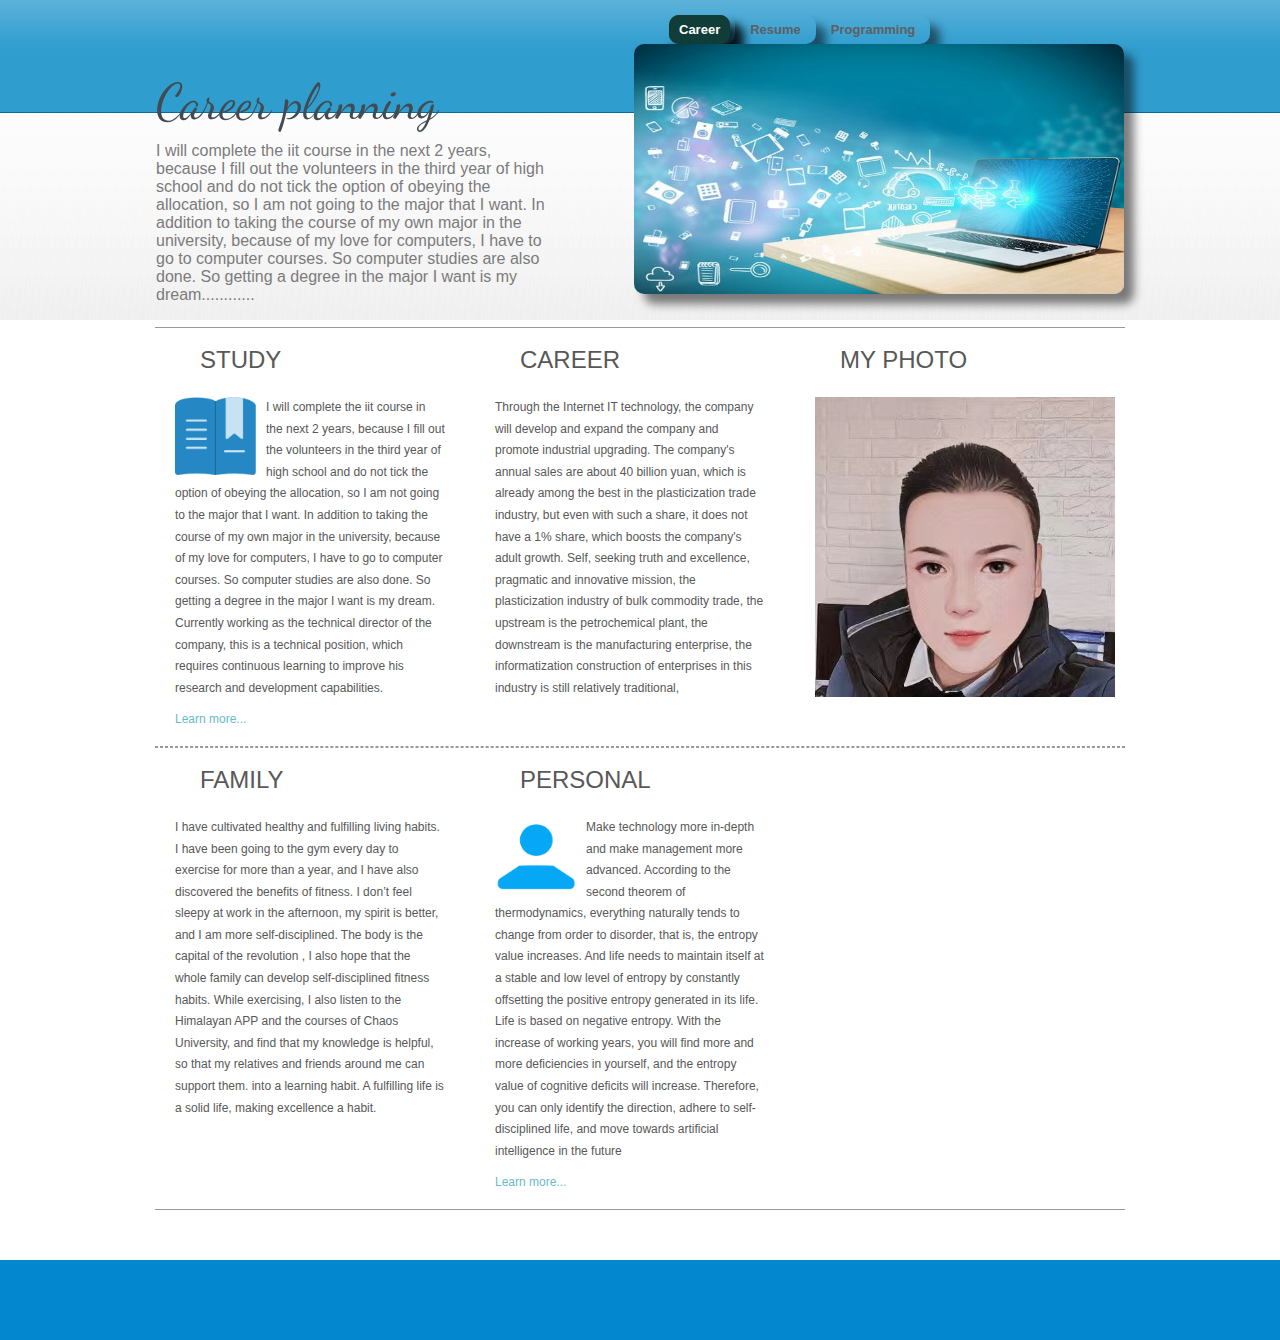
<file: index.html>
<!DOCTYPE html>
<html lang="en">
  <head>
    <title>
      Project 2-index
    </title>
    <meta content="text/html; charset=utf-8" http-equiv="Content-Type"/>
    <link href="https://fonts.googleapis.com/css2?family=Dancing+Script:wght@700&display=swap" rel="stylesheet">
    <link href="https://fonts.googleapis.com/css2?family=Comfortaa:wght@300&display=swap" rel="stylesheet">
    <link href="https://fonts.googleapis.com/css2?family=Hubballi&display=swap" rel="stylesheet">
    <link href="https://fonts.googleapis.com/css2?family=Smooch+Sans&display=swap" rel="stylesheet">
    <link href="css/style.css" rel="stylesheet" type="text/css"/>
  </head>
  <body>
    <div class="main">
      <div class="header">
        <div class="headert_text_resize">
          <div class="menu">
            <ul>
              <li>
                <a class="active" href="index.html">
                  <span>
                    Career
                  </span>
                </a>
              </li>
              <li>
                <a href="resume.html">
                  <span>
                    Resume
                  </span>
                </a>
              </li>
              <li>
                <a href="programming.html">
                  <span>
                    Programming
                  </span>
                </a>
              </li>
            </ul>
          </div>
          <div class="clr">
          </div>
          <img alt="img" height="250" src="images/header_img.jpg" width="490"/>
          <div class="headert_text">
            <h2>
              Career planning
            </h2>
            <p>
              I will complete the iit course in the next 2 years, because I fill out the volunteers in the third year of high school and do not tick the option of obeying the allocation, so I am not going to the major that I want. In addition to taking the course of my own major in the university, because of my love for computers, I have to go to computer courses. So computer studies are also done. So getting a degree in the major I want is my dream............
            </p>
          </div>
        </div>
      </div>
    </div>
    <div class="clr">
    </div>
    <div class="body">
      <div class="FBG">
        <div class="FBG_resize">
          <div class="blok">
            <h2>
              Study
            </h2>
            <img alt="img" height="78" src="images/fbg_2.png" width="81"/>
            <p>
              I will complete the iit course in the next 2 years, because I fill out the volunteers in the third year of high school and do not tick the option of obeying the allocation, so I am not going to the major that I want. In addition to taking the course of my own major in the university, because of my love for computers, I have to go to computer courses. So computer studies are also done. So getting a degree in the major I want is my dream. Currently working as the technical director of the company, this is a technical position, which requires continuous learning to improve his research and development capabilities.
            </p>
            <p>
              <a href="#">
                Learn more...
              </a>
              <br/>
            </p>
          </div>
          <div class="blok">
            <h2>
              Career
            </h2>
            <p>
              Through the Internet IT technology, the company will develop and expand the company and promote industrial upgrading. The company's annual sales are about 40 billion yuan, which is already among the best in the plasticization trade industry, but even with such a share, it does not have a 1% share, which boosts the company's adult growth. Self, seeking truth and excellence, pragmatic and innovative mission, the plasticization industry of bulk commodity trade, the upstream is the petrochemical plant, the downstream is the manufacturing enterprise, the informatization construction of enterprises in this industry is still relatively traditional,
            </p>
          </div>
          <div class="blok">
            <h2>
              My photo
            </h2>
            <img alt="my photo" src="images/3.jpg"/>
          </div>
          <div class="clr">
          </div>
        </div>
        <div class="FBG_resize2">
          <div class="blok">
            <h2>
              Family
            </h2>
            <p>
              I have cultivated healthy and fulfilling living habits. I have been going to the gym every day to exercise for more than a year, and I have also discovered the benefits of fitness. I don’t feel sleepy at work in the afternoon, my spirit is better, and I am more self-disciplined. The body is the capital of the revolution , I also hope that the whole family can develop self-disciplined fitness habits. While exercising, I also listen to the Himalayan APP and the courses of Chaos University, and find that my knowledge is helpful, so that my relatives and friends around me can support them. into a learning habit. A fulfilling life is a solid life, making excellence a habit.
            </p>
          </div>
          <div class="blok">
            <h2>
              Personal
            </h2>
            <img alt="img" height="78" src="images/fbg_3.png" width="81"/>
            <p>
              Make technology more in-depth and make management more advanced. According to the second theorem of thermodynamics, everything naturally tends to change from order to disorder, that is, the entropy value increases. And life needs to maintain itself at a stable and low level of entropy by constantly offsetting the positive entropy generated in its life. Life is based on negative entropy. With the increase of working years, you will find more and more deficiencies in yourself, and the entropy value of cognitive deficits will increase. Therefore, you can only identify the direction, adhere to self-disciplined life, and move towards artificial intelligence in the future
            </p>
            <p>
              <a href="#">
                Learn more...
              </a>
              <br/>
            </p>
          </div>
          <div class="clr">
          </div>
        </div>
      </div>
    </div>
    <div class="footer">
      <div class="footer_resize">
        <div class="bg">
        </div>
      </div>
      <div class="clr">
      </div>
    </div>
  </body>
</html>
</file>
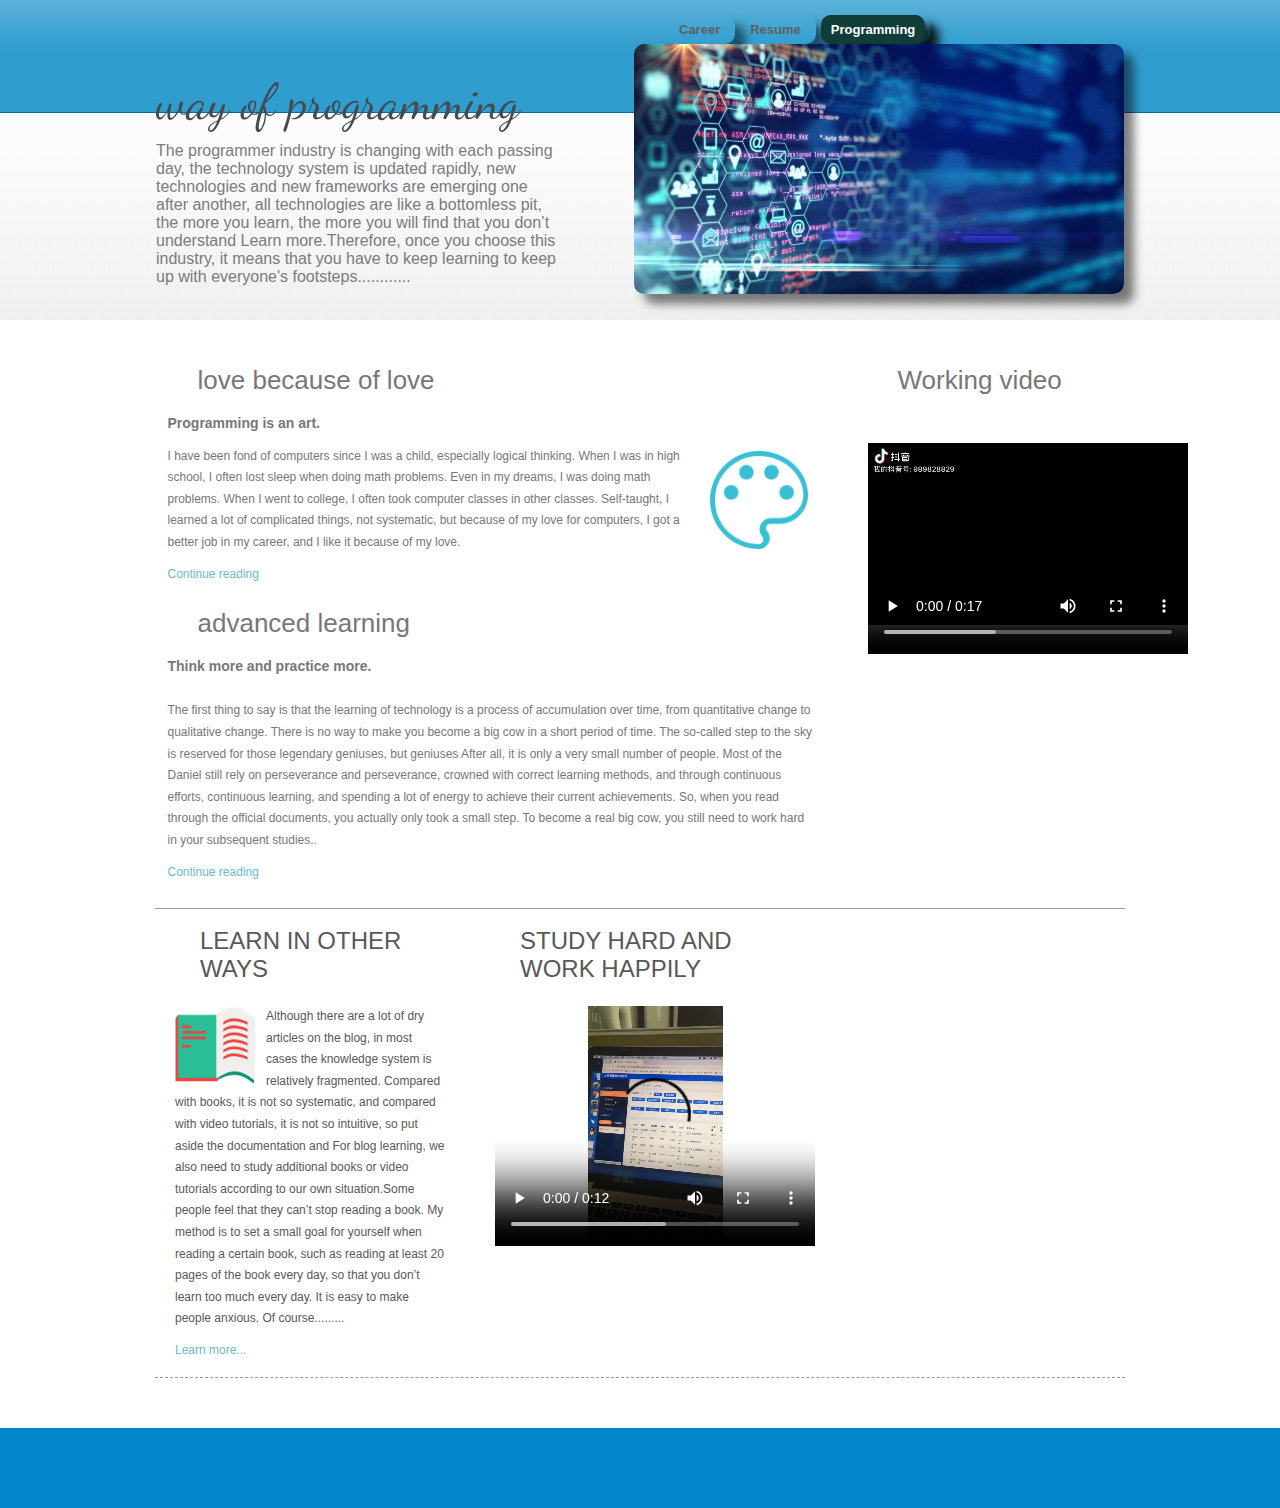
<file: programming.html>
<!DOCTYPE html>
<html lang="en">
  <head>
    <title>
      Project 2-programming
    </title>
    <meta content="text/html; charset=utf-8" http-equiv="Content-Type"/>
    <link href="https://fonts.googleapis.com/css2?family=Dancing+Script:wght@700&display=swap" rel="stylesheet">
    <link href="https://fonts.googleapis.com/css2?family=Comfortaa:wght@300&display=swap" rel="stylesheet">
    <link href="https://fonts.googleapis.com/css2?family=Hubballi&display=swap" rel="stylesheet">
    <link href="https://fonts.googleapis.com/css2?family=Smooch+Sans&display=swap" rel="stylesheet">
    <link href="css/style.css" rel="stylesheet" type="text/css"/>
  </head>
  <body>
    <div class="main">
      <div class="header">
        <div class="headert_text_resize">
          <div class="menu">
            <ul>
              <li>
                <a href="index.html">
                  <span>
                    Career
                  </span>
                </a>
              </li>
              <li>
                <a href="resume.html">
                  <span>
                    Resume
                  </span>
                </a>
              </li>
              <li>
                <a class="active" href="programming.html">
                  <span>
                    Programming
                  </span>
                </a>
              </li>
            </ul>
          </div>
          <div class="clr">
          </div>
          <img alt="img" height="250" src="images/header_img3.jpg" width="490"/>
          <div class="headert_text">
            <h2>
              way of programming
            </h2>
            <p>
              The programmer industry is changing with each passing day, the technology system is updated rapidly, new technologies and new frameworks are emerging one after another, all technologies are like a bottomless pit, the more you learn, the more you will find that you don’t understand Learn more.Therefore, once you choose this industry, it means that you have to keep learning to keep up with everyone's footsteps............
            </p>
          </div>
        </div>
      </div>
    </div>
    <div class="clr">
    </div>
    <div class="body">
      <div class="body_resize">
        <div class="bg">
        </div>
        <div class="left">
          <h2>
            love because of love
          </h2>
          <p>
            <span>
              Programming is an art.
            </span>
          </p>
          <img alt="img_1" class="floated" height="98" src="images/img_1.png" width="98"/>
          <p>
            I have been fond of computers since I was a child, especially logical thinking. When I was in high school, I often lost sleep when doing math problems. Even in my dreams, I was doing math problems. When I went to college, I often took computer classes in other classes. Self-taught, I learned a lot of complicated things, not systematic, but because of my love for computers, I got a better job in my career, and I like it because of my love.
          </p>
          <p>
            <a href="#">
              Continue reading
            </a>
          </p>
          <p>
          </p>
          <h2>
            advanced learning
          </h2>
          <p>
            <span>
              Think more and practice more.
            </span>
            <br/>
            <br/>
            The first thing to say is that the learning of technology is a process of accumulation over time, from quantitative change to qualitative change. There is no way to make you become a big cow in a short period of time. The so-called step to the sky is reserved for those legendary geniuses, but geniuses After all, it is only a very small number of people. Most of the Daniel still rely on perseverance and perseverance, crowned with correct learning methods, and through continuous efforts, continuous learning, and spending a lot of energy to achieve their current achievements. So, when you read through the official documents, you actually only took a small step. To become a real big cow, you still need to work hard in your subsequent studies..
          </p>
          <p>
            <a href="#">
              Continue reading
            </a>
          </p>
          <p>
          </p>
          <p>
          </p>
        </div>
        <div class="right">
          <h2>
            Working video
          </h2>
          <p>
            <video controls="" height="240" width="320">
              <source src="video/1.mp4" type="video/mp4">
            </video>
          </p>
        </div>
        <div class="clr">
        </div>
      </div>
      <div class="FBG">
        <div class="FBG_resize">
          <div class="blok">
            <h2>
              Learn in other ways
            </h2>
            <img alt="img" height="78" src="images/fbg_1.png" width="81"/>
            <p>
              Although there are a lot of dry articles on the blog, in most cases the knowledge system is relatively fragmented. Compared with books, it is not so systematic, and compared with video tutorials, it is not so intuitive, so put aside the documentation and For blog learning, we also need to study additional books or video tutorials according to our own situation.Some people feel that they can’t stop reading a book. My method is to set a small goal for yourself when reading a certain book, such as reading at least 20 pages of the book every day, so that you don’t learn too much every day. It is easy to make people anxious. Of course.........
            </p>
            <p>
              <a href="#">
                Learn more...
              </a>
              <br/>
            </p>
          </div>
          <div class="blok">
            <h2>
              Study hard and work happily
            </h2>
            <p>
              <video controls="" height="240" width="320">
                <source src="video/2.mp4" type="video/mp4">
              </video>
            </p>
          </div>
          <div class="clr">
          </div>
        </div>
      </div>
    </div>
    <div class="footer">
      <div class="footer_resize">
        <div class="bg">
        </div>
      </div>
      <div class="clr">
      </div>
    </div>
  </body>
</html>
</file>
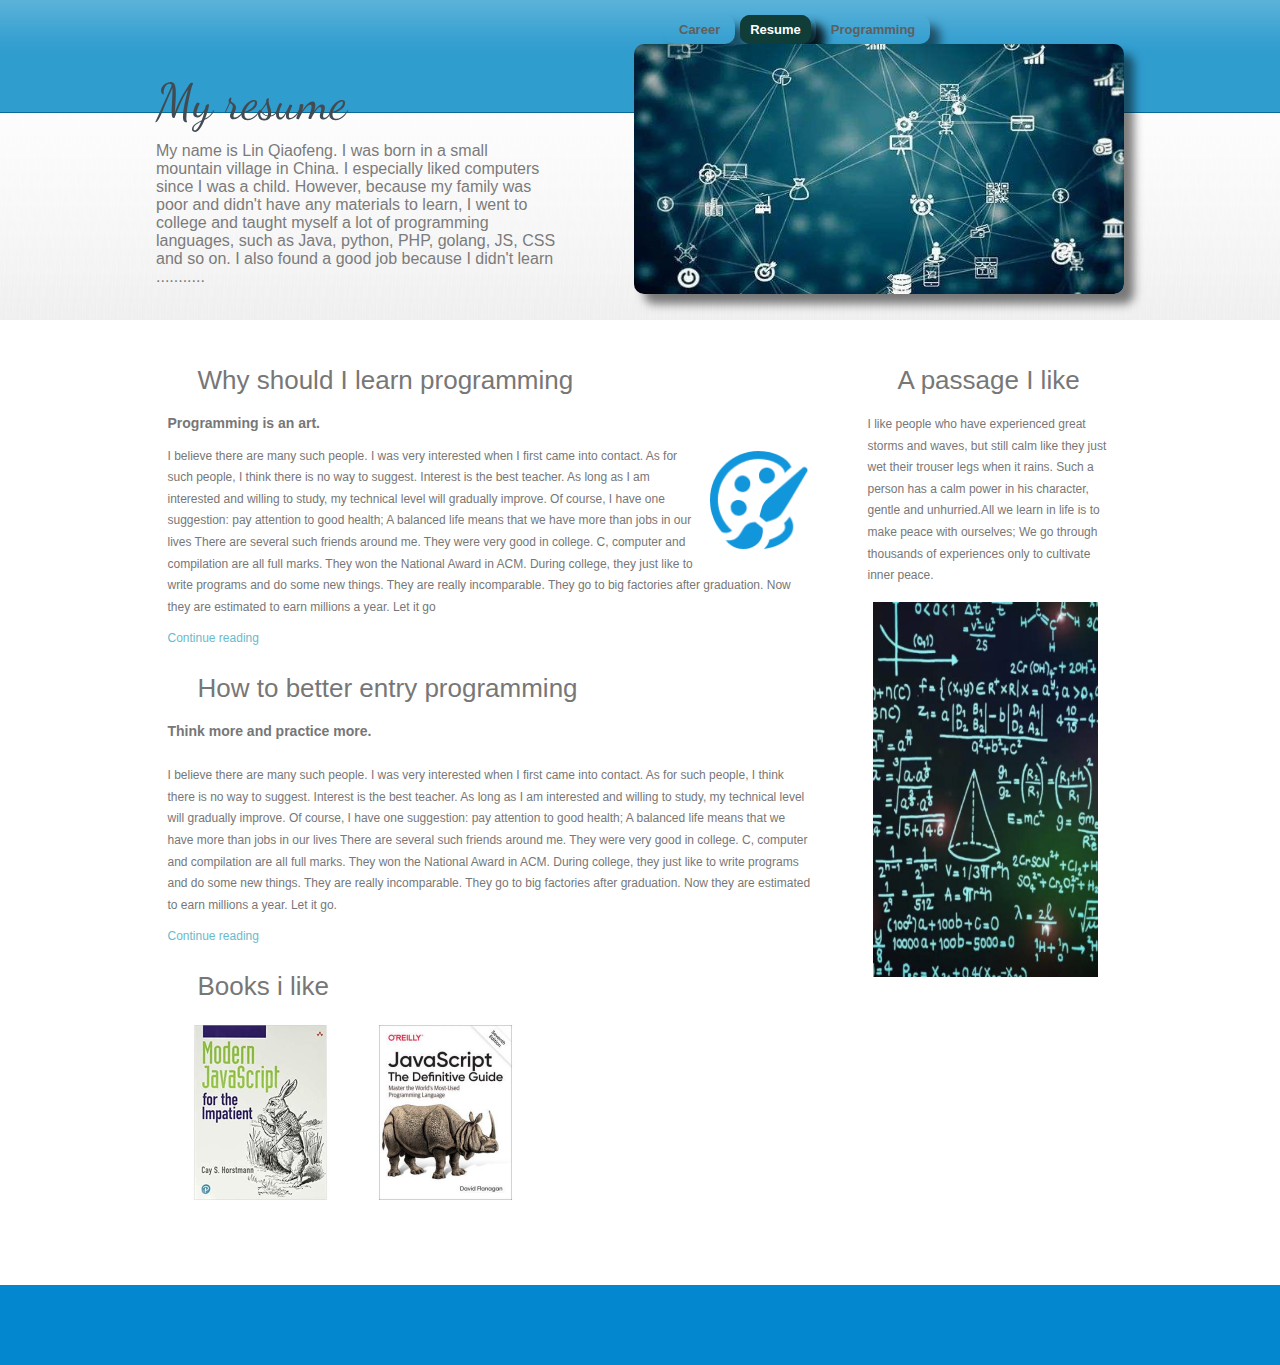
<file: resume.html>
<!DOCTYPE html>
<html lang="en">
  <head>
    <title>
      Project 2-resume
    </title>
    <meta content="text/html; charset=utf-8" http-equiv="Content-Type"/>
    <link href="https://fonts.googleapis.com/css2?family=Dancing+Script:wght@700&display=swap" rel="stylesheet">
    <link href="https://fonts.googleapis.com/css2?family=Comfortaa:wght@300&display=swap" rel="stylesheet">
    <link href="https://fonts.googleapis.com/css2?family=Hubballi&display=swap" rel="stylesheet">
    <link href="https://fonts.googleapis.com/css2?family=Smooch+Sans&display=swap" rel="stylesheet">
    <link href="css/style.css" rel="stylesheet" type="text/css"/>
  </head>
  <body>
    <div class="main">
      <div class="header">
        <div class="headert_text_resize">
          <div class="menu">
            <ul>
              <li>
                <a href="index.html">
                  <span>
                    Career
                  </span>
                </a>
              </li>
              <li>
                <a class="active" href="resume.html">
                  <span>
                    Resume
                  </span>
                </a>
              </li>
              <li>
                <a href="programming.html">
                  <span>
                    Programming
                  </span>
                </a>
              </li>
            </ul>
          </div>
          <div class="clr">
          </div>
          <img alt="img" height="250" src="images/header_img2.jpg" width="490"/>
          <div class="headert_text">
            <h2>
              My resume
            </h2>
            <p>
              My name is Lin Qiaofeng. I was born in a small mountain village in China. I especially liked computers since I was a child. However, because my family was poor and didn't have any materials to learn, I went to college and taught myself a lot of programming languages, such as Java, python, PHP, golang, JS, CSS and so on. I also found a good job because I didn't learn ...........
            </p>
          </div>
        </div>
      </div>
    </div>
    <div class="clr">
    </div>
    <div class="body">
      <div class="body_resize">
        <div class="bg">
        </div>
        <div class="left">
          <h2>
            Why should I learn programming
          </h2>
          <p>
            <span>
              Programming is an art.
            </span>
          </p>
          <img alt="img_1" class="floated" height="98" src="images/img_2.png" width="98"/>
          <p>
            I believe there are many such people. I was very interested when I first came into contact. As for such people, I think there is no way to suggest. Interest is the best teacher. As long as I am interested and willing to study, my technical level will gradually improve. Of course, I have one suggestion: pay attention to good health; A balanced life means that we have more than jobs in our lives There are several such friends around me. They were very good in college. C, computer and compilation are all full marks. They won the National Award in ACM. During college, they just like to write programs and do some new things. They are really incomparable. They go to big factories after graduation. Now they are estimated to earn millions a year. Let it go
          </p>
          <p>
            <a href="#">
              Continue reading
            </a>
          </p>
          <p>
          </p>
          <h2>
            How to better entry programming
          </h2>
          <p>
            <span>
              Think more and practice more.
            </span>
            <br/>
            <br/>
            I believe there are many such people. I was very interested when I first came into contact. As for such people, I think there is no way to suggest. Interest is the best teacher. As long as I am interested and willing to study, my technical level will gradually improve. Of course, I have one suggestion: pay attention to good health; A balanced life means that we have more than jobs in our lives There are several such friends around me. They were very good in college. C, computer and compilation are all full marks. They won the National Award in ACM. During college, they just like to write programs and do some new things. They are really incomparable. They go to big factories after graduation. Now they are estimated to earn millions a year. Let it go.
          </p>
          <p>
            <a href="#">
              Continue reading
            </a>
          </p>
          <p>
          </p>
          <h2>
            Books i like
          </h2>
          <p id="books">
            <img alt="modern Javascript" src="images/1.jpg">
            <img alt="Javascript book" src="images/2.jpg">
          </p>
          <p>
          </p>
        </div>
        <div class="right">
          <h2>
            A passage I like
          </h2>
          <p>
            I like people who have experienced great storms and waves, but still calm like they just wet their trouser legs when it rains. Such a person has a calm power in his character, gentle and unhurried.All we learn in life is to make peace with ourselves; We go through thousands of experiences only to cultivate inner peace.
          </p>
          <p>
            <img alt="right" id="adright" src="images/right.png">
          </p>
        </div>
        <div class="clr">
        </div>
      </div>
    </div>
    <div class="footer">
      <div class="footer_resize">
        <div class="bg">
        </div>
      </div>
      <div class="clr">
      </div>
    </div>
  </body>
</html>
</file>
<file: css/style.css>
body { margin:0; padding:0; width:100%;  background:#ffffff; }
html { padding:0; margin:0;}
li.bg, .bg { clear:both; padding:0; margin:10px 0; height:5px;  list-style:none;}
p.clr, .clr { clear:both; padding:0; margin:0;}
.main { margin:0 auto; padding:0;}


.header_resize { margin:0 auto; padding:0; width:968px;}
.header { background:url(../images/header_bg.gif) top repeat-x;  margin:0; padding:0;}

h1 { margin:0; padding:12px 0 12px 80px; color:#fff; font:normal 60px/10em Arial, Helvetica, sans-serif;}
h1 a, h1 a:hover { color:#fff; text-decoration:none;}
h1 small { padding:160px 0; font:normal 14px/2em Arial, Helvetica, sans-serif; text-transform:uppercase;}


.menu { padding:15px 0 0 0; margin:0 ; width:460px;  float:right;}
.menu ul {  padding:0; margin:0; list-style:none; border:0; float:left;}
.menu ul li { float:left; margin:0; padding:0 5px; border:0;border-radius:10px;box-shadow: 10px 10px 10px rgba(0,0,0,.5);-moz-box-shadow: 10px 10px 10px rgba(0,0,0,.5);-webkit-box-shadow: 10px 10px 10px rgba(0,0,0,.5);}
.menu ul li a { float:left; margin:0; padding:7px 0; color:#5f5f5f; font:bold 13px Tahoma, Geneva, sans-serif; text-decoration:none;}
.menu ul li a span { padding:7px 10px; background:none; }
.menu ul li a:hover { color:#fff; background-color: #113d39; border-radius:10px;box-shadow: 10px 10px 10px rgba(0,0,0,.5);-moz-box-shadow: 10px 10px 10px rgba(0,0,0,.5);-webkit-box-shadow: 10px 10px 10px rgba(0,0,0,.5);}
.menu ul li a:hover span { color:#fff;  background-color: #113d39;border-radius:10px;box-shadow: 10px 10px 10px rgba(0,0,0,.5);-moz-box-shadow: 10px 10px 10px rgba(0,0,0,.5);-webkit-box-shadow: 10px 10px 10px rgba(0,0,0,.5);}
.menu ul li a.active {  color:#fff; background-color: #113d39;border-radius:10px;box-shadow: 10px 10px 10px rgba(0,0,0,.5);-moz-box-shadow: 10px 10px 10px rgba(0,0,0,.5);-webkit-box-shadow: 10px 10px 10px rgba(0,0,0,.5);}
.menu ul li a.active span { color:#fff;  background-color: #113d39;border-radius:10px;box-shadow: 10px 10px 10px rgba(0,0,0,.5);-moz-box-shadow: 10px 10px 10px rgba(0,0,0,.5);-webkit-box-shadow: 10px 10px 10px rgba(0,0,0,.5);}

.headert_text_resize { width:968px; height:320px; padding:0; margin:0 auto;}
.headert_text_resize img { float:right;  margin:0; padding:0;border-radius:10px;box-shadow: 10px 10px 10px rgba(0,0,0,.5);-moz-box-shadow: 10px 10px 10px rgba(0,0,0,.5);-webkit-box-shadow: 10px 10px 10px rgba(0,0,0,.5);}
.headert_text { width:400px; float:left; margin:0; padding:0;}
.headert_text h2 { font: normal 50px 'Dancing Script', cursive,sans-serif; color:#434b52; padding:28px 0 5px; margin:0;}
.headert_text p { font: normal 16px Arial, Helvetica, sans-serif; color:#7b7b7b; padding:5px 0; margin:0;}
.headert_text p a { font: normal 18px Arial, Helvetica, sans-serif; color:#7b7b7b; padding:5px 0; margin:0;}
.headert_text img { float:left; margin:10px 0; padding:0;}

.body_resize { margin:0 auto; padding:5px 0 0 0; width:955px;}
.body { margin:0; padding:5px 25px 40px 25px;border-top:2px solid #fff;}
.body h2 {  font: normal 26px Arial, Helvetica, sans-serif; color:#777; padding:3px 0 3px 25px; margin:5px 0 10px 10px;}
.body h3 {  font: normal 26px Arial, Helvetica, sans-serif; color:#777; padding:3px 0 3px 5px; margin:5px 0 10px 10px;}
.body p { font: normal 12px Arial, Helvetica, sans-serif; color:#777; padding:5px; margin:0; line-height:1.8em;}
.body p span { font: bold 14px Arial, Helvetica, sans-serif; color:#777;}
.body img { float:left; margin:5px; padding:0;}
.body img.floated { float:right; margin:10px; padding:0;}
.body a { color:#69bacb; text-decoration:none;}
.left { float:left; width:655px; margin:0; padding:0;}
.right { float:right; width:255px; margin:0; padding:0;}
.right .blog { border:1px solid #dedede; margin:10px 0; padding:10px; background:#fff;}
.right ul { list-style:none; margin:5px 15px; padding:0;}
.right li { font: normal 14px Arial, Helvetica, sans-serif; color:#464646;  padding:5px 0; margin:3px 0;}
.right li a {padding:0 0 0 15px; margin:0; font: italic 14px Arial, Helvetica, sans-serif; color:#777; text-decoration:none;}
.right li a:hover {  color:#69bacb; text-decoration:none; }
.right ul.sponsors { list-style:none; margin:5px 10px; padding:0;}
.right li.sponsors { font: normal 11px Arial, Helvetica, sans-serif; color:#585858;  padding:5px 10px;}
.right li.sponsors a { padding:0 0 0 15px; margin:0; font: normal 14px Arial, Helvetica, sans-serif; color:#777; text-decoration:none;}
.right li.sponsors span { color:#69bacb; font: bold 14px Arial, Helvetica, sans-serif;}

#books{width: 100%;height: 200px;}
#books img{width: 175px;height: 175px;}
#adright{width: 225px;height: 375px;}

.FBG_resize { margin:0 auto; padding:0; width:970px; border-bottom:1px dashed #999;  border-top:1px solid #999;}
.FBG_resize2 { margin:0 auto; padding:0; width:970px; border-bottom:1px solid #999;  border-top:1px dashed  #999;}

.FBG { margin:0; padding:0; }
.FBG img { float:left; margin:5px 10px 5px 0; padding:0;}
.FBG h2 { color:#585858;  font: normal 24px Arial, Helvetica, sans-serif;  padding:3px 0 3px 25px; margin:5px 0 15px 0; text-transform:uppercase;}
.FBG p { color:#585858; font: normal 12px Arial, Helvetica, sans-serif;  padding:5px 0; margin:0; line-height:1.8em;}
.FBG a  { color:#69bacb; text-decoration:none;}
.FBG ul { width:260px; list-style:none; float:left; padding:0; margin:10px 0;}
.FBG li { padding:2px 1px 2px 10px; margin:3px 0;}
.FBG li a { background:url(../images/fbg_ul_li.gif) left no-repeat; padding:0 0 0 15px; color:#69bacb; font: italic 14px Arial, Helvetica, sans-serif;  text-decoration: none;}
.FBG li a:hover { color:#585858; text-decoration:none;}
.FBG .blok { width:270px; float:left; padding:10px 30px 10px 20px; margin:0;}

.footer_resize { margin:0 auto; padding:0; width:930px;}
.footer { padding:0; margin:0 auto; background: url(../images/footer_bg.gif) top repeat-x;height: 80px;}
.footer p { text-align:center; color:#585858; font: normal 12px Arial, Helvetica, sans-serif; padding:15px 5px; margin:0; line-height:1.8em;}
.footer a { color:#69bacb; text-decoration:none;}
p.response { text-align:center; color:#F00; font: normal 11px Georgia, "Times New Roman", Times, serif; line-height:1.8em; width:auto; }
</file>
